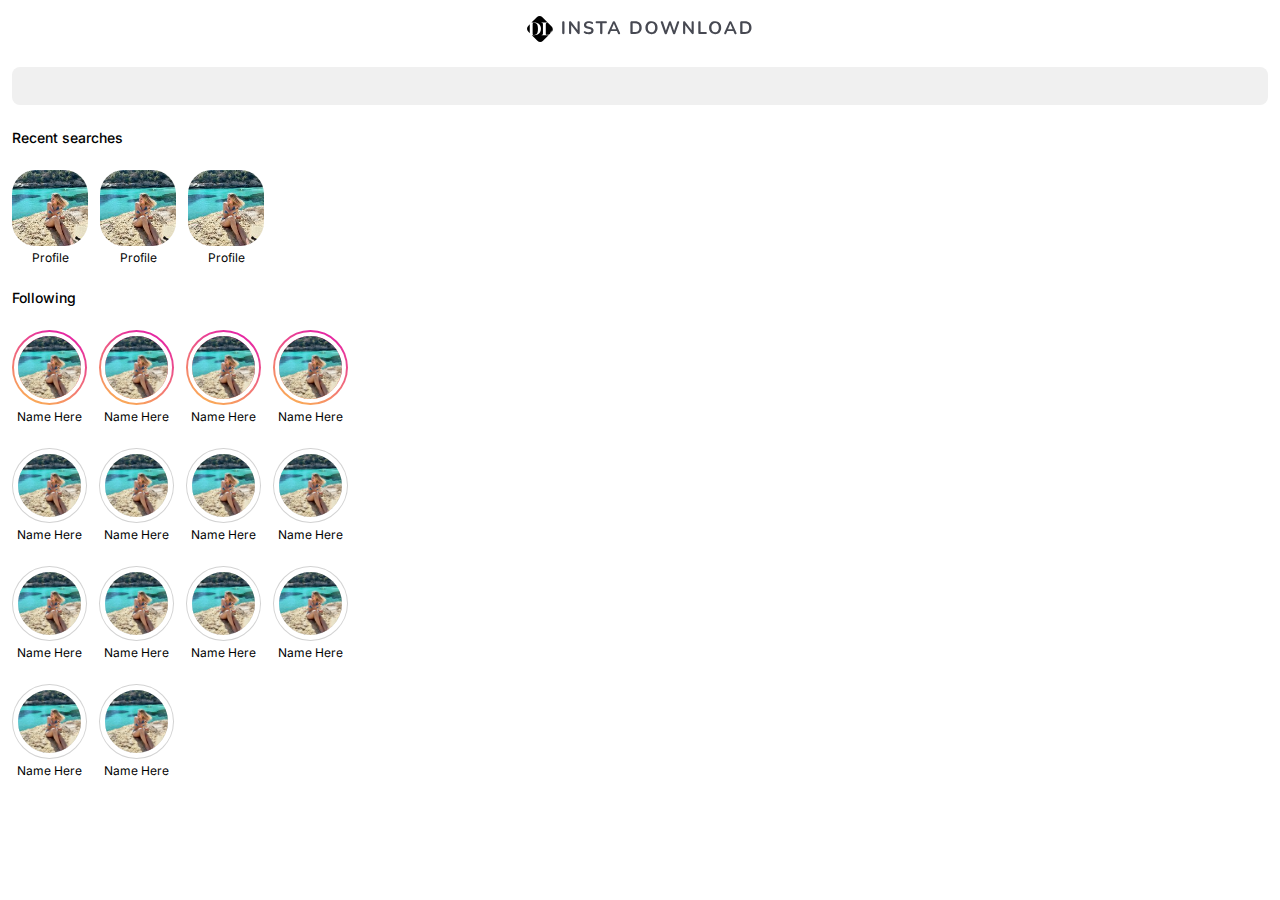
<file: index.html>
<!DOCTYPE html>
<html>
<head>
<meta charset="utf-8">
<meta name="viewport" content="width=device-width, initial-scale=1">
<title>Slideshow</title>
<meta name="format-detection" content="telephone=no">
<meta name="viewport" content="width=device-width, initial-scale=1.0 maximum-scale=1.0; user-scalable=no;" />
<link rel="preconnect" href="https://fonts.googleapis.com">
<link rel="preconnect" href="https://fonts.gstatic.com" crossorigin>
<link href="https://fonts.googleapis.com/css2?family=Inter:wght@400;500;700&display=swap" rel="stylesheet">
<link rel="stylesheet" href="https://cdn.jsdelivr.net/npm/swiper@9/swiper-bundle.min.css"/>
<link rel="stylesheet" href="styles.css">
</head>
<body>
  <nav>
    <img class="logo" src="img/logo.svg">
    <input class="search-bar" type="text" name="">
  </nav>
  <section>
    <h4>Recent searches</h4>
    <div class="recent-profiles-container">
      <div class="recent-card">
        <div class="recent-card-image">
          <img src="img/profile.jpg">
        </div>
        <span>
          Profile
        </span>
      </div>
      <div class="recent-card">
        <div class="recent-card-image">
          <img src="img/profile.jpg">
        </div>
        <span>
          Profile
        </span>
      </div>
      <div class="recent-card">
        <div class="recent-card-image">
          <img src="img/profile.jpg">
        </div>
        <span>
          Profile
        </span>
      </div>
    </div>
  </section>
  <section>
    <h4>Following</h4>
    <div class="following-container">
      <div class="following-card">
        <div class="following-image-outline has-story">
          <div>
            <img src="img/profile.jpg">
          </div>
        </div>
        <span>
          Name Here
        </span>
      </div>
      <div class="following-card">
        <div class="following-image-outline has-story">
          <div>
            <img src="img/profile.jpg">
          </div>
        </div>
        <span>
          Name Here
        </span>
      </div>
      <div class="following-card">
        <div class="following-image-outline has-story">
          <div>
            <img src="img/profile.jpg">
          </div>
        </div>
        <span>
          Name Here
        </span>
      </div>
      <div class="following-card">
        <div class="following-image-outline has-story">
          <div>
            <img src="img/profile.jpg">
          </div>
        </div>
        <span>
          Name Here
        </span>
      </div>
      <div class="following-card">
        <div class="following-image-outline no-story">
          <div>
            <img src="img/profile.jpg">
          </div>
        </div>
        <span>
          Name Here
        </span>
      </div>
      <div class="following-card">
        <div class="following-image-outline no-story">
          <div>
            <img src="img/profile.jpg">
          </div>
        </div>
        <span>
          Name Here
        </span>
      </div>
      <div class="following-card">
        <div class="following-image-outline no-story">
          <div>
            <img src="img/profile.jpg">
          </div>
        </div>
        <span>
          Name Here
        </span>
      </div>
      <div class="following-card">
        <div class="following-image-outline no-story">
          <div>
            <img src="img/profile.jpg">
          </div>
        </div>
        <span>
          Name Here
        </span>
      </div>
      <div class="following-card">
        <div class="following-image-outline no-story">
          <div>
            <img src="img/profile.jpg">
          </div>
        </div>
        <span>
          Name Here
        </span>
      </div>
      <div class="following-card">
        <div class="following-image-outline no-story">
          <div>
            <img src="img/profile.jpg">
          </div>
        </div>
        <span>
          Name Here
        </span>
      </div>
      <div class="following-card">
        <div class="following-image-outline no-story">
          <div>
            <img src="img/profile.jpg">
          </div>
        </div>
        <span>
          Name Here
        </span>
      </div>
      <div class="following-card">
        <div class="following-image-outline no-story">
          <div>
            <img src="img/profile.jpg">
          </div>
        </div>
        <span>
          Name Here
        </span>
      </div>
      <div class="following-card">
        <div class="following-image-outline no-story">
          <div>
            <img src="img/profile.jpg">
          </div>
        </div>
        <span>
          Name Here
        </span>
      </div>
      <div class="following-card">
        <div class="following-image-outline no-story">
          <div>
            <img src="img/profile.jpg">
          </div>
        </div>
        <span>
          Name Here
        </span>
      </div>
    </div>
  </section>
	<script src="https://cdn.jsdelivr.net/npm/swiper@9/swiper-bundle.min.js"></script>
	<script src="app.js"></script>
</body>
</html>
</file>
<file: styles.css>
body {
  margin: 0 12px;
  padding: 0;
}

*::-webkit-scrollbar{
  display: none!important;
}

*{
  box-sizing: border-box;
  font-family: 'Inter',sans-serif;
  color:#000;
}

nav{
  margin: 16px 0 24px;
  width: 100%;
}
section{
  margin-top:24px;
}
.logo{
  width: 226px;
  display: block;
  margin:0 auto;
}
.search-bar{
  margin-top:24px;
  background: #F0F0F0;
  width: 100%;
  height: 38px;
  padding: 6px;
  outline: 0;
  border: 0;
  border-radius: 8px;
}

h4{
  font-size: 14px;
  margin: 0;
  font-weight: 500;
}
.recent-profiles-container{
  margin:24px 0;
  display: flex;
  gap: 12px;
}

.recent-card .recent-card-image{
  width: 76px;
  height: 76px;
  overflow: hidden;
  border-radius: 24px;
}

.recent-card .recent-card-image img{
  width:100%;
  object-fit: cover;
  object-position: center;
}

span{
  display: block;
  margin-top:4px;
  font-size: 12px;
  text-align: center;
}

.following-container{
  margin:24px 0;
  display: grid;
  grid-template-columns: 75px 75px 75px 75px;
  column-gap: 12px;
  row-gap: 24px;
  overflow-y: hidden;
}

.following-container::-webkit-scrollbar{
  display: none!important;
}

.following-card{
  width: 75px;
}

.following-image-outline{
  width: 75px;
  height: 75px;
  border-radius: 50%;

}

.has-story{
  background:linear-gradient(24deg, #FDBD4C 0%, #E211AF 100%);
  padding:2px;

}

.has-story div{
  width: 71px;
  height: 71px;
  border: 4px solid #fff;
}

.no-story{
  background: #D2D2D2;
  padding:1px;
}

.no-story div{
  width: 73px;
  height: 73px;
  border: 5px solid #fff;
}

.following-image-outline div{
  border-radius: 50%;
  overflow: hidden;
}

.following-image-outline div img{
  width: 100%;
}



/* GALLERY */

.swiper {
  width: 100%;
  height: 100%;
}

.swiper-slide {
  display: flex;
  justify-content: center;
  align-items: center;
}

.swiper-slide img {
  display: block;
  width: 100%;
}

.swiper-pagination{
  background: rgba(0, 0, 0, 0.4);
  border-radius: 30px;
  padding:2px;
}

:root {
    --swiper-theme-color: #fff;
}
</file>
